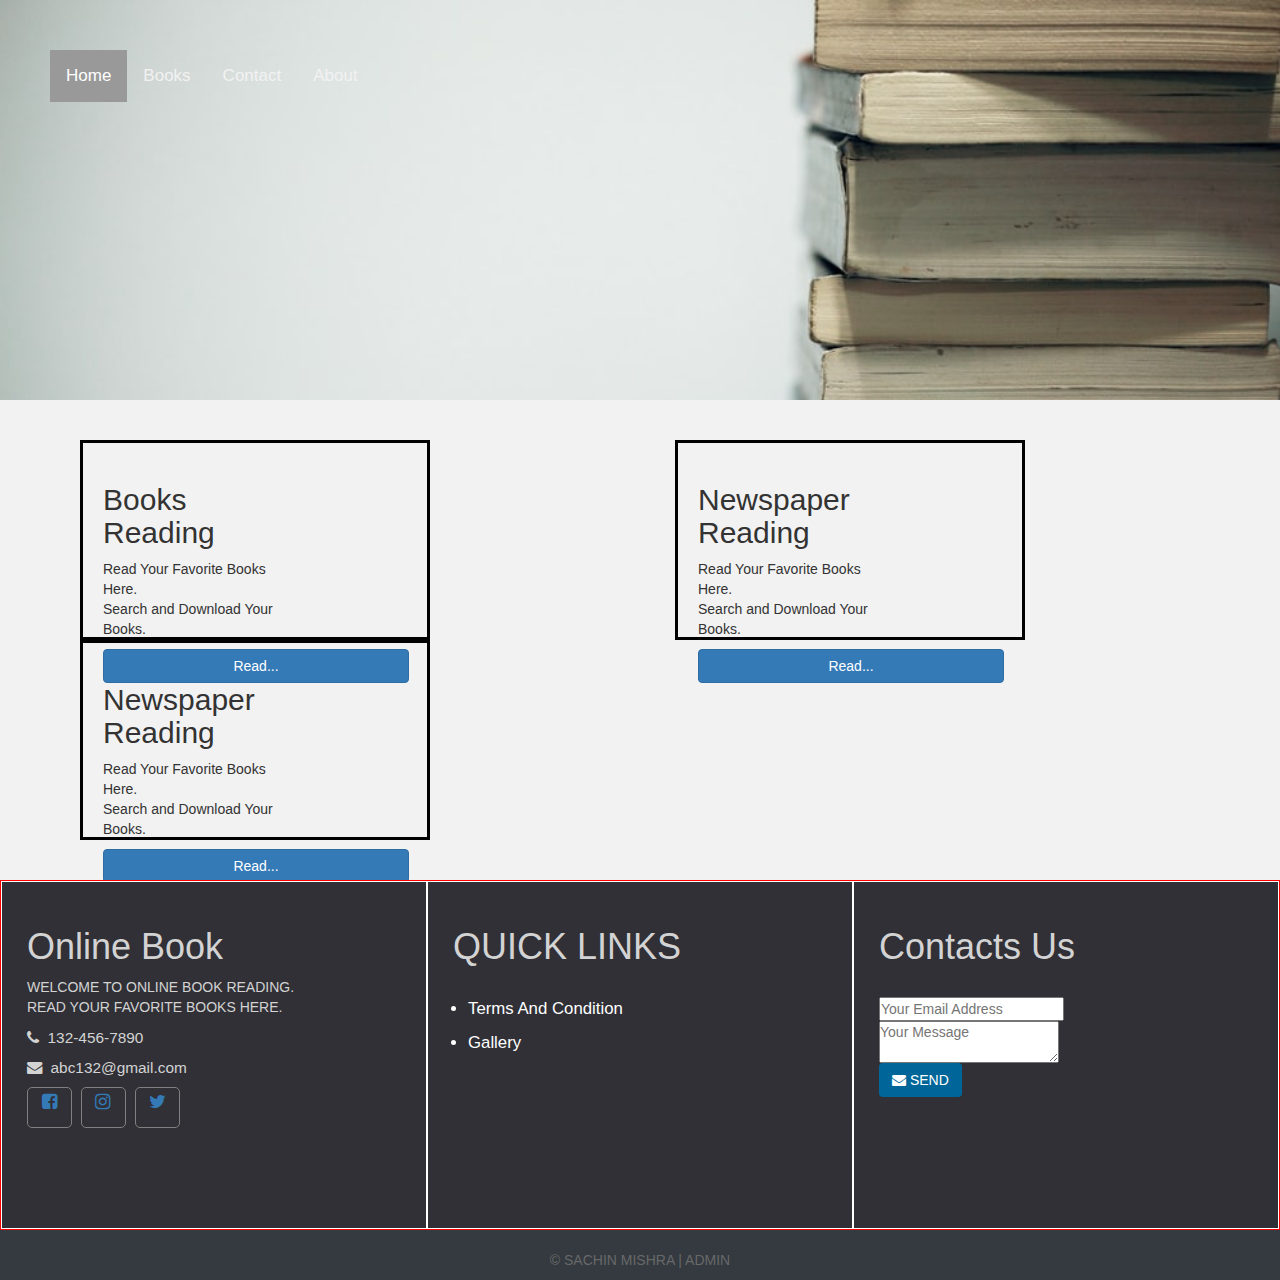
<file: index.html>
<!DOCTYPE>
<html lang="en">
<head>
  <meta name="viewport" content="width=device-width, initial-scale=1">
	<meta charset="utf-8">
	<title>ONLINE BOOKS</title>
    <link rel="stylesheet"  href="css/book.css">
    <link rel="stylesheet" href="css/bootstrap.min.css">
    <link rel="stylesheet" href="css/common.css">
    <link rel="stylesheet" href="https://cdnjs.cloudflare.com/ajax/libs/font-awesome/4.7.0/css/font-awesome.min.css">
</head>
<body ng-app="bookwebsite">
  <loading class="loading-indicator"></loading>
	<header>
        <div class="topnav" id="myTopnav">
  <a ui-sref-active="active" ui-sref="public.home">Home</a>
  <a ui-sref-active="active" ui-sref="public.menu">Books</a>
  <a ui-sref-active="active" ui-sref="public.contacts">Contact</a>
  <a href="#about">About</a>
  <a href="javascript:void(0);" class="icon" onclick="myFunction()">
    <i class="fa fa-bars"></i>

  </a>
</div>
    </header>
    <script>
      function myFunction() {
  var x = document.getElementById("myTopnav");
  if (x.className === "topnav") {
    x.className += " responsive";
  } else {
    x.className = "topnav";
  }
}
    </script>

    <main>

    <ui-view>
      <div class="uiview">
        <h2>Loading Site...</h2>
      </div>
    </ui-view>
    </main>

    <!-- footer -->
      <div class="footer">
        <div class="footer-content">
          <div class="footer-section about">
            
            <h1>Online Book</h1>
            <p>
              WELCOME TO ONLINE BOOK READING.<br>
              READ YOUR FAVORITE BOOKS HERE.
            </p>
            <div class="contact">
              <span><i class="fa fa-phone"></i>&nbsp;&nbsp;132-456-7890</span>
              <span><i class="fa fa-envelope"></i>&nbsp;&nbsp;abc132@gmail.com</span>
            </div>
            <div class="socials">
              <a href="#"><i class="fa fa-facebook-square" aria-hidden="true"></i></a>
              <a href="#"><i class="fa fa-instagram" aria-hidden="true"></i></a>
              <a href="#"><i class="fa fa-twitter" aria-hidden="true"></i></a>
            </div>

          </div>
          <div class="footer-section links">
            <h1>QUICK LINKS</h1><br>
            <ul>
              <a href="#"><li>Terms And Condition</li></a>
              <a href="#"><li>Gallery</li></a>
            </ul>
          </div>
          <div class="footer-section contact">
            
            <h1>Contacts Us</h1>
            <br>
            <form action="index.html" method="post">
              <input type="email" name="email" class="text-input contact-input" placeholder="Your Email Address"><br>
              <textarea class="text-input contact-input" name="message" placeholder="Your Message"></textarea><br>
              <button class="btn btn-big" type="submit"> 
                <i class="fa fa-envelope"></i>
                SEND
              </button>
              
            </form>
          </div>
        </div>
        <div class="footer-bottom">
          &copy; SACHIN MISHRA | ADMIN
        </div>
      </div>
   <!--  footer -->


    <!-- Libs -->
    <script src="lib/jquery-2.1.4.min.js"></script>
    <script src="lib/bootstrap.min.js"></script>
    <script src="lib/angular.min.js"></script>
    <script src="lib/angular-ui-router.min.js"></script>

    <!-- Main Restaurant Module -->
    <script src="src/bookwebsite.module.js"></script>

    <!-- Common Module -->
    <script src="src/common/common.module.js"></script>
    <script src="src/common/loading/loading.component.js"></script>
    <script src="src/common/loading/loading.interceptor.js"></script>
    <script src="src/common/menu.service.js"></script>
    <script src="src/common/user.service.js"></script>

    <!-- Public Module -->
    <script src="src/public/public.module.js"></script>
    <script src="src/public/public.routes.js"></script>
    <script src="src/public/menu-category/menu-category.component.js"></script>
    <script src="src/public/menu-items/menu-items.controller.js"></script>
    <script src="src/public/menu/menu.controller.js"></script>
    
</body>
</html>
</file>
<file: css/common.css>
.loading-indicator {
    display: block;
    width: 100px;
    position: fixed;
    left: 0;
    right: 0;
    margin: 0 auto;
    top: 40%;
    z-index: 100;
    background-color: #FFF;
}

.loading-indicator img {
    width: 70px;
    background-color: #FFF;
}

ui-view {
    margin-top: 50%;
    margin-left: 50%;
}
</file>
<file: css/book.css>
@import url("/css/fontawesome-free/css/all.css");
*{
  margin: 0;
  padding: 0;
}
html{
  height: 100%;
}
body{
  height: 100%;
  min-height: 100%;
}
header{
  overflow: hidden;
  padding: 50px;
  height: 400px;
  background-image: url("../images/background.jpg");
  background-repeat: no-repeat;
  -webkit-background-size: cover;
}
footer{
  width: 100%;
  -webkit-background-size: cover;
  bottom: 0;
  background-color: #999999;
}
main{
  margin: 0 auto;
  padding: 30px 20px;
  min-height: calc(100vh - 400px - 297.87px);
  background-color: #f2f2f2;
}

.topnav {
  overflow: hidden;
}

.topnav a {
  float: left;
  display: block;
  color: #f2f2f2;
  text-align: center;
  padding: 14px 16px;
  text-decoration: none;
  font-size: 17px;
}

.topnav a:hover {
  background-color: #ddd;
  color: black;
}

.topnav a.active {
  background-color: #999;
  color: white;
}

.topnav .icon {
  display: none;
}

@media screen and (max-width: 600px) {
  .topnav a:not(:first-child) {display: none;}
  .topnav a.icon {
    float: right;
    display: block;
  }
}

@media screen and (max-width: 600px) {
  .topnav.responsive {position: relative;}
  .topnav.responsive .icon {
    position: absolute;
    right: 0;
    top: 0;
  }
  .topnav.responsive a {
    float: none;
    display: block;
    text-align: left;
  }
}


.column{
  width: 50%;
  float: left;
}
.row:after {
  content: "";
  display: table;
  clear: both;
}
.email{
  font-size: 1em;
  margin-left: 10px;
  height: 30px;
}
.comment{
  font-size: 1.2em;
  margin-left: 10px;
  width: 30%;
  height: 50px;
}
.submitbutton{
  margin-left: 10px;
  font-size: 1.2em;
}
.submitbutton:hover{
  background-color: #4d4d4d;
}
.copyright{
  position: fixed;
  bottom: 0;
  margin-left: 40%;
  font-size: 1.2em;
}
a{
font-size: 1.3em;
}
body {
  font-size: 16px;
  color: #fff;
  background-color: #61122f;
  font-family: 'Oxygen', sans-serif;
}
.shift{
    margin-left: 20px;
}
/*.uiview{
  padding-left: 60px;
  padding-right: 60px;
}*/

.footer{
  background:#303036;
  color: #d3d3d3;
  height: 400px;
  position: relative;
}

.footer .footer-content{
  border:1px solid red;
  height: 350px;
  display: flex;
}

.footer .footer-bottom{
  background:#343a40;
  color:#686868;
  height: 50px;
  width: 100%;
  text-align: center;
  position: absolute;
  bottom: 0px;
  left: 0px;
  padding-top: 20px;
}

.footer .footer-content .footer-section{
  flex: 1;
  padding:25px;
  border:1px solid white;
}

.footer .footer-content .about .contact span{
  display: block;
  font-size: 1.1em;
  margin-bottom: 8px;
}

.footer .footer-content .about .socials a{
  border:1px solid gray;
  width: 45px;
  height: 41px;
  padding-top: 5px;
  margin-right: 5px;
  text-align: center;
  display: inline-block;
  font-size: 1.3em;
  border-radius: 5px;
}
.footer .footer-content .about .socials a:hover{
  border:1px solid white;
  color: white;
  transition: all .3s;
}
.footer .footer-content .links ul a{
      display: block;
      margin-bottom: 10px;
      font-size: 1.2em;
      color: white;
      margin-left: 15px;
}

.footer .footer-content .contacts-form .contact-input{
  background:#272727;
  color: #bebdbd;
  margin-bottom: 10px;
  line-height: 1.5em;
  padding: .7rem 1.9rem;
  border:none;
}

.footer .footer-content .contacts-form .contact-input:focus{
  background:#1a1a1a;
}

.footer .footer-content .links ul a:hover{
      color: white;
      margin-left: 25px;
      transition: all .3s;
}
.btn{
  padding: .5rem 1rem;
  background:#006699;
  color: white;
  border:1px solid transparent;
  border-radius: 0.25rem;
}

.btn-big{
  padding: .7rem 1.3rem;
  line-height: 1.3rem;
}

.show-menu-btn,.hide-menu-btn{
  transition: 0.4s;
  font-size: 30px;
  cursor: pointer;
  display: none;
}
.show-menu-btn{
  float: left;
}
.show-menu-btn i{
  line-height: 100px;
}
#chk{
  position: absolute;
  visibility: hidden;
  z-index: -1111;
}

.grid-container{
  display: grid;
  grid-template-columns: auto auto;
  padding: 10px;
  grid-column-gap: 70px;
}

.grid-item{
  border:3px solid gray;
  width: 370px;
  height: 230px;
}

@media screen and (max-width: 600px) {
  .topnav a:not(:first-child) {display: none;}
  .topnav a.icon {
    float: right;
    display: block;
  }
}

/* The "responsive" class is added to the topnav with JavaScript when the user clicks on the icon. This class makes the topnav look good on small screens (display the links vertically instead of horizontally) */
@media screen and (max-width: 600px) {
  header .topnav.responsive {position: relative;}
  header .topnav.responsive a.icon {
    position: absolute;
    right: 0;
    top: 0;
  }
  .topnav.responsive a {
    float: none;
    display: block;
    text-align: left;
  }
}
</file>
